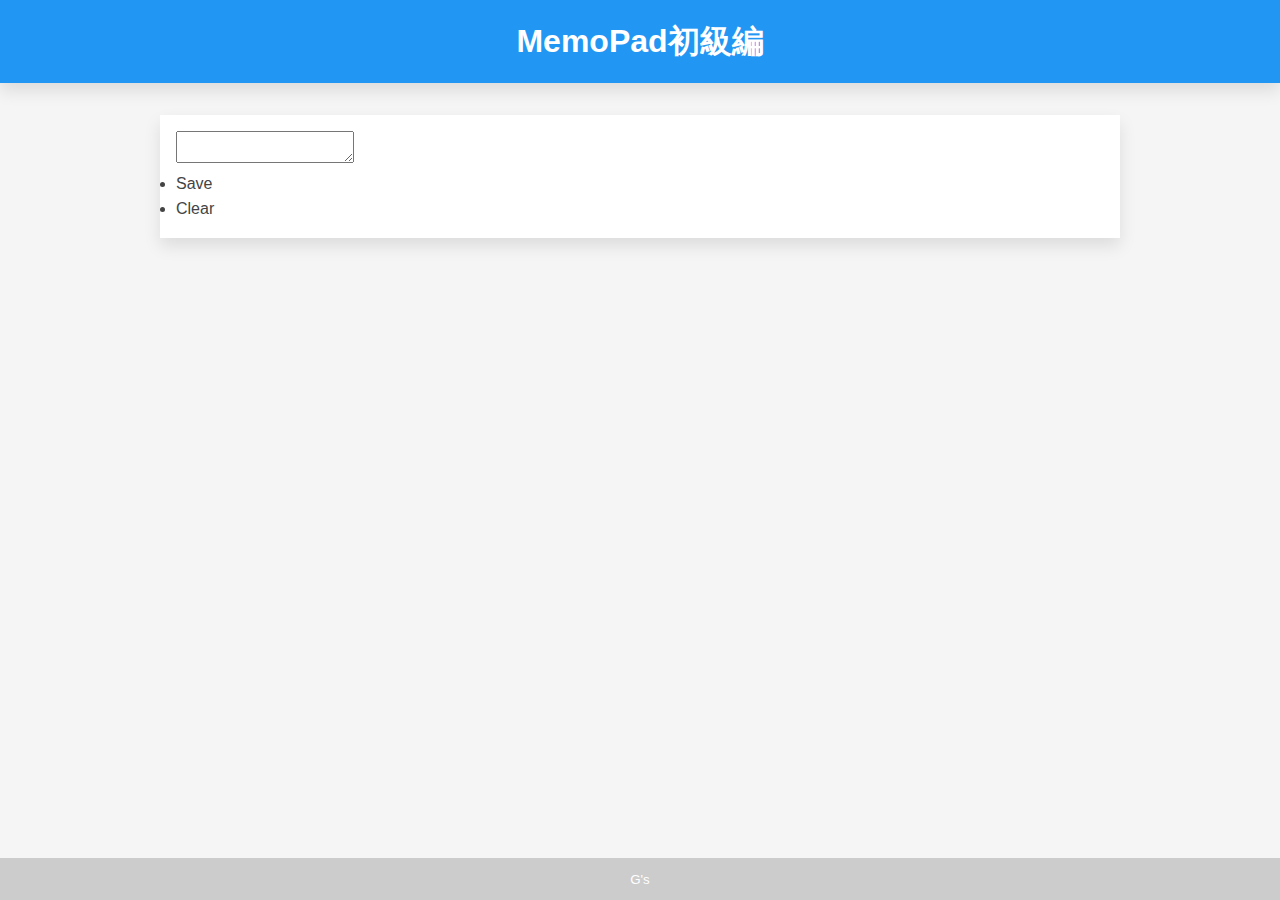
<file: memo01.html>
<!DOCTYPE html>
<html lang="ja">

<head>
  <meta charset="UTF-8">
  <meta name="viewport" content="width=device-width, initial-scale=1.0">
  <meta http-equiv="X-UA-Compatible" content="ie=edge">
  <title>myMemoPad初級</title>
  <link rel="stylesheet" href="css/sample.css">
</head>

<body>
  <header>
    <h1>MemoPad初級編</h1>
  </header>

  <main>
    <textarea id="text_area"></textarea>
    <ul>
      <li id="save">Save</li>
      <li id="clear">Clear</li>
    </ul>
  </main>

  <footer>
    <small>G's</small>
  </footer>
  <script src="https://ajax.googleapis.com/ajax/libs/jquery/3.2.1/jquery.min.js"></script>
  <script>


    $("#save").on("click", function () {
      const text = $("#text_area").val();
      console.log(text);
      localStorage.setItem("memo", text);
    });



    $("#clear").on("click", function () {
      localStorage.removeItem("memo");
      $("text_area").val("");
    });



    if (localStorage.getItem("memo")) {
      const text = localStorage.getItem("memo");
      $("#text_area").val(text);
    }



  </script>

</body>

</html>
</file>
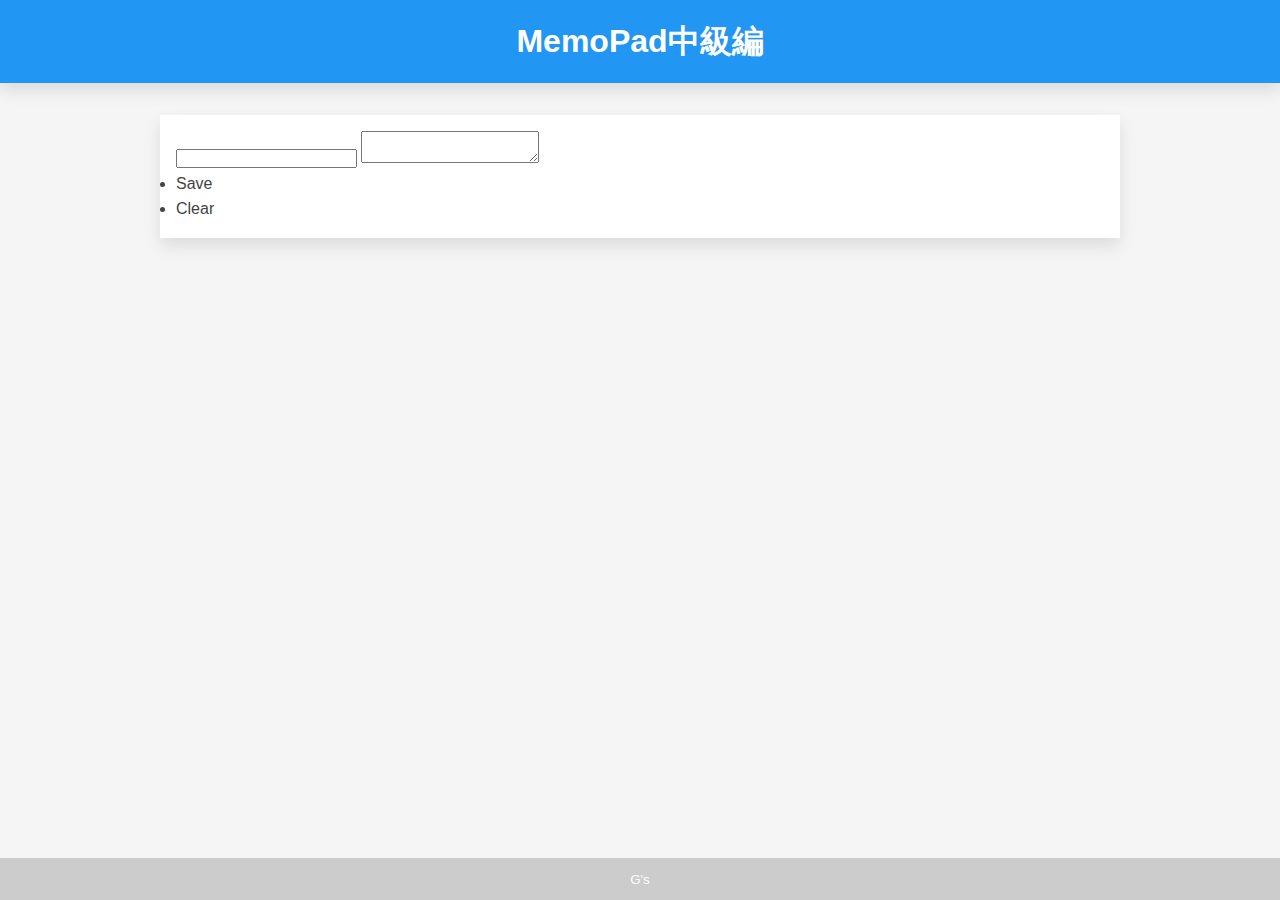
<file: memo02.html>
<!DOCTYPE html>
<html lang="ja">

<head>
  <meta charset="UTF-8">
  <meta name="viewport" content="width=device-width, initial-scale=1.0">
  <meta http-equiv="X-UA-Compatible" content="ie=edge">
  <title>myMemoPad中級</title>
  <link rel="stylesheet" href="css/sample.css">
</head>

<body>
  <header>
    <h1>MemoPad中級編</h1>
  </header>

  <main>
    <input type="text" id="input">
    <textarea id="text_area"></textarea>
    <ul>
      <li id="save">Save</li>
      <li id="clear">Clear</li>
    </ul>
  </main>

  <footer>
    <small>G's</small>
  </footer>
  <script src="https://ajax.googleapis.com/ajax/libs/jquery/3.2.1/jquery.min.js"></script>




  <script>
    $("#save").on("click", function () {
      const text = $("#text_area").val();
      const title = $("#input").val();
      const data = {
        title: title,
        text: text
      };
      console.log(data);

      const jsonData = JSON.stringify(data);
      console.log(jsonData);
      localStorage.setItem("memo", jsonData);

    });

    $("#clear").on("click", function () {
      localStorage.removeItem("memo");
      $("#text_area").val("");
      $("#input").val("");
    });



    if (localStorage.getItem("memo")) {
      const jsonData = localStorage.getItem("memo");
      const data = JSON.parse(jsonData);
      console.log(data);
      $("#text_area").val(data.text);
      $("#input").val(data.title);
    }


  </script>

</body>

</html>
</file>
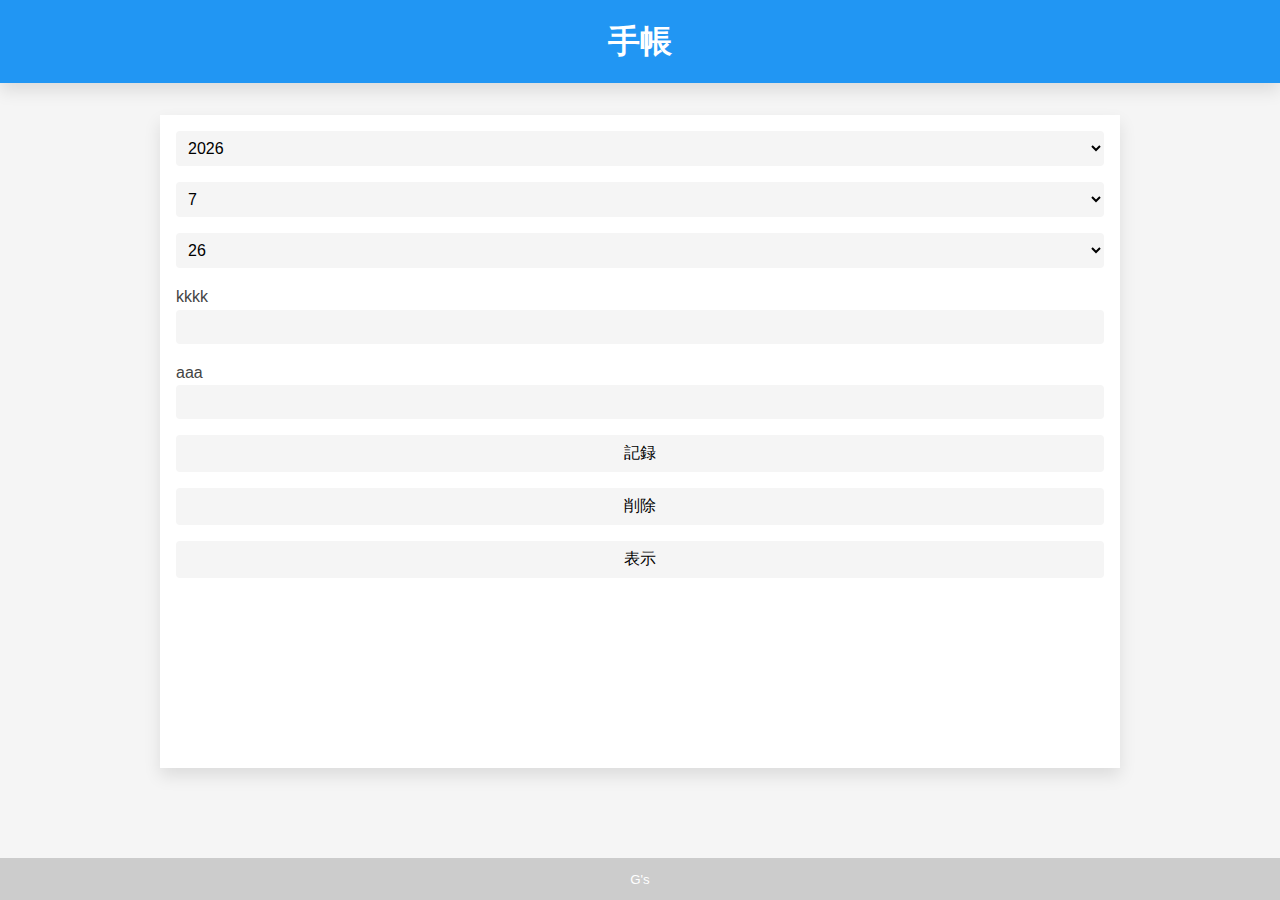
<file: memo03.html>
<!DOCTYPE html>
<html lang="ja">

<head>
	<meta charset="UTF-8">
	<meta name="viewport" content="width=device-width, initial-scale=1.0">
	<meta http-equiv="X-UA-Compatible" content="ie=edge">
	<title>手帳</title>
	<link rel="stylesheet" href="css/sample.css">


</head>

<body>
	<header>
		<h1>手帳</h1>
	</header>

	<main>
		<select id="year" name="year">西暦</select>
		<select id="month" name="month">月</select>
		<select id="date" name="date"></select>
		<p>kkkk</p>
		<input type="number" id="sin">
		<p>aaa</p>
		<input type="number" id="tai">
		<button type="submit" id="save">記録</button>
		<button type="submit" id="clear">削除</button>
		<button type="submit" id="graph" onclick="window.open('memo03.html', '_blank')">表示</button>
		<canvas id="stage"></canvas>


	</main>

	<footer>
		<small>G's</small>
	</footer>
	<script src="https://ajax.googleapis.com/ajax/libs/jquery/3.2.1/jquery.min.js"></script>




	<script>
		(function () {
			const isLeapYear = year => (year % 4 === 0) && (year % 100 !== 0) || (year % 400 === 0);
			const today = new Date();
			const thisYear = today.getFullYear();
			const thisMonth = today.getMonth() + 1;
			const thisDate = today.getDate();
			const datesOfFebruary = isLeapYear(year) ? 29 : 28;
			const datesOfYear = [31, datesOfFebruary, 31, 30, 31, 30, 31, 31, 30, 31, 30, 31];
			const createOption = (id, startNum, endNum, current) => {
				const selectDom = document.getElementById(id);
				let optionDom = '';
				for (let i = startNum; i <= endNum; i++) {
					if (i === current) {
						option = '<option value="' + i + '" selected>' + i + '</option>';
					} else {
						option = '<option value="' + i + '">' + i + '</option>';
					}
					optionDom += option;
				}
				selectDom.insertAdjacentHTML('beforeend', optionDom);
			}
			createOption('year', 1900, thisYear, thisYear);
			createOption('month', 1, 12, thisMonth);
			createOption('date', 1, datesOfYear[thisMonth - 1], thisDate);
		})()



		$("#save").on("click", function () {
			const year = $("#year").val();
			const month = $("#month").val();
			const date = $("#date").val();
			const sin = $("#sin").val();
			const tai = $("#tai").val();

			const data = {
				year: year,
				month: month,
				date: date,
				sin: sin,
				tai: tai
			};
			console.log(data);

			const jsonData = JSON.stringify(data);
			console.log(jsonData);
			localStorage.setItem("memo", jsonData);

		});

		$("#clear").on("click", function () {
			localStorage.removeItem("memo");
			$("#year").val("");
			$("#month").val("");
			$("#date").val("");
			$("#sin").val("");
			$("#tai").val("");

		});



		if (localStorage.getItem("memo")) {
			const jsonData = localStorage.getItem("memo");
			const data = JSON.parse(jsonData);
			console.log(data);
			$("#year").val(data.year);
			$("#date").val(data.date);
			$("#month").val(data.month);
			$("#sin").val(data.sin);
			$("#tai").val(data.tai);

		}


	</script>

</body>

</html>
</file>
<file: css/sample.css>
/* body{
    margin:0;
    padding:0;
    text-align:left;
    font-size: 32px;
}
header{
    background-color: #fff;
    border-bottom: 1px solid #ccc;
    text-align: center;
}
main{
    border-bottom:1px solid #ccc;
    position:relative;
}
footer{
    background-color: #fff;
    border-bottom:1px solid #ccc;
    text-align: center;
}
p{
    font-size:200%;
    text-align: center;
    border-bottom:1px solid #fff;
    height:200px;
}
ul{
    padding: 0;
    border-top: 1px solid #000000;
    display:table;  /* 定義 */
/* table-layout: fixed;
    width:100%;
}
li{
    list-style-type:none;
    border: 1px solid #666;
    background-color: #FFF;
    display:table-cell;  /* 定義 */
/* cursor: pointer;
}
li:hover{
    background: #0066CC;
    color:#fff;
}
input,textarea{
    margin: 3%;
    width: 95%;
    font-size:80%;
    box-shadow: 3px 3px 3px 3px #555;
}
input{
    height: 30px;
}
textarea{
    height: 230px;
} */

/* リセットCSS */
* {
    margin: 0;
    padding: 0;
    box-sizing: border-box;
}

/* 全体のレイアウト */
body {
    font-family: Arial, sans-serif;
    line-height: 1.6;
    color: #444;
    background-color: #f5f5f5;
    margin: 0;
}

/* ヘッダー */
header {
    background-color: #2196f3;
    color: #fff;
    padding: 1rem;
    text-align: center;
    box-shadow: 0 0.5rem 1rem rgba(0, 0, 0, 0.1);
}

header h1 {
    margin: 0;
    font-size: 2rem;
}

/* メインコンテンツ */
main {
    margin: 2rem auto;
    max-width: 960px;
    padding: 1rem;
    background-color: #fff;
    box-shadow: 0 0.5rem 1rem rgba(0, 0, 0, 0.1);
}

/* 日付、身長、体重の入力項目 */
main select,
main input[type="number"],
main button {
    display: block;
    margin-bottom: 1rem;
    padding: 0.5rem;
    font-size: 1rem;
    width: 100%;
    background-color: #f5f5f5;
    border: none;
    border-radius: 0.25rem;
}

/* テーブル */
table {
    width: 100%;
    border-collapse: collapse;
    margin-top: 2rem;
}

table th,
table td {
    padding: 0.5rem;
    text-align: center;
}

table th {
    background-color: #2196f3;
    color: #fff;
}

table td {
    border-bottom: 1px solid #ddd;
}

/* テーブル内の削除ボタン */
#memo-list button {
    background-color: #ff4081;
    color: #fff;
    border: none;
    border-radius: 0.25rem;
    padding: 0.5rem;
    cursor: pointer;
}

#memo-list button:hover {
    background-color: #e91e63;
}

/* フッター */
footer {
    background-color: #ccc;
    color: #fff;
    padding: 0.5rem;
    text-align: center;
    position: fixed;
    bottom: 0;
    left: 0;
    width: 100%;
}
</file>
